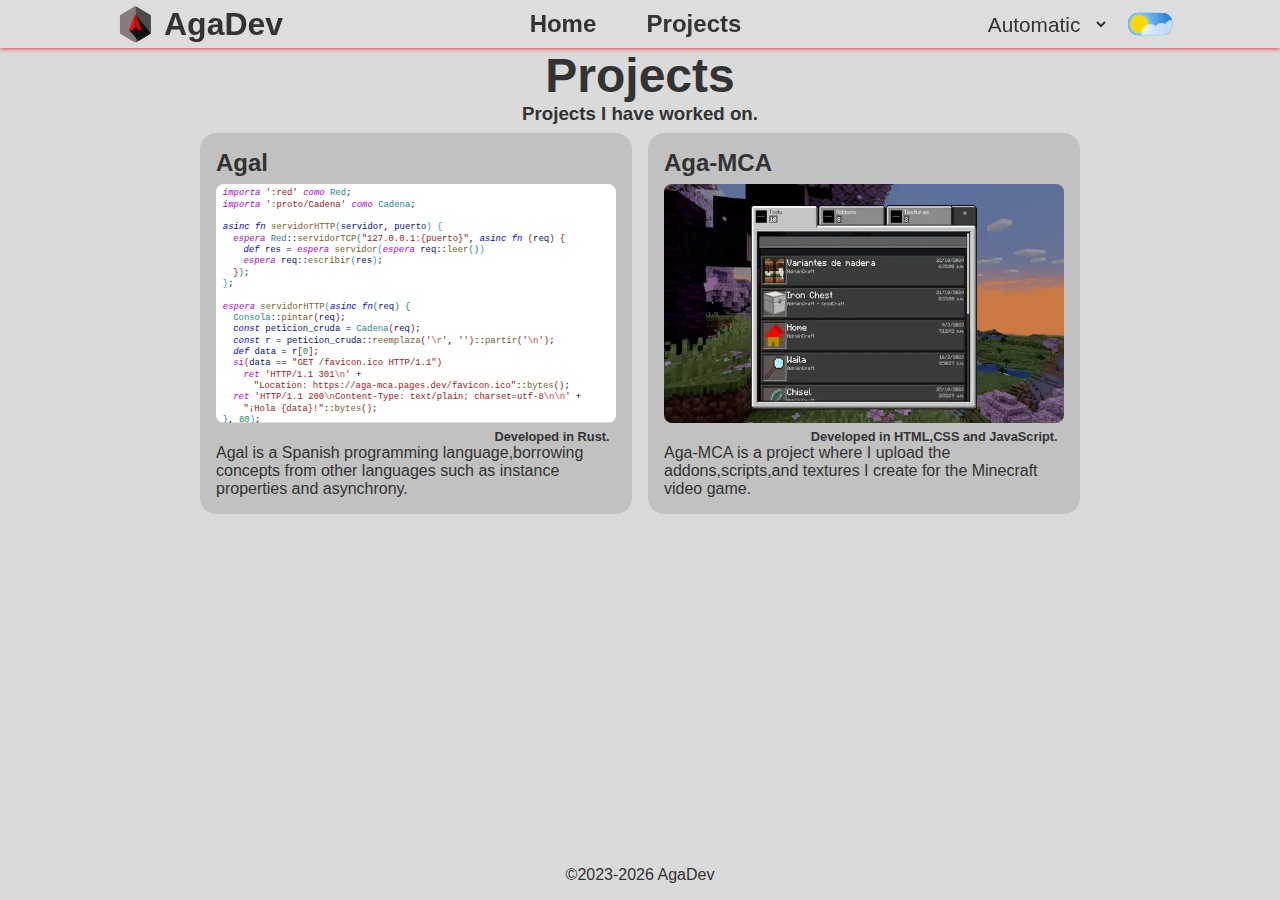
<file: index.html>
<!DOCTYPE html>
<html>
  <head>
    <meta charset="UTF-8" />
    <meta http-equiv="X-UA-Compatible" content="ie=edge" />
    <meta name="viewport" content="width=device-width, initial-scale=1.0" />
    <meta name="description" content="Learn more about AgaDev and its projects" />
    <meta property="og:title" content="AgaDev portfolio Home" />
    <meta property="og:type" content="article" />
    <meta property="og:url" content="https://agadev-07.github.io" />
    <meta property="og:image" content="svg/logo.svg" />
    <meta property="og:image:type" content="image/svg" />
    <meta property="og:image:width" content="1200" />
    <meta property="og:image:height" content="1200" />
    <meta name="theme-color" content="#FF0000" />

    <link rel="preload" as="image" href="/img/agamca.webp" />
    <link rel="prefetch" as="fetch" href="/svg/agalang.svg" />

    <link rel="stylesheet" href="/css/index.bundle.css" />
    <script src="/js/index.min.js" defer></script>
  </head>

  <body>
    <aga-header></aga-header>
    <main>
      <aga-section data-type="projects">
        <aga-project data-image-type="svg" data-name="agalang" data-langs="Rust"></aga-project>
        <a href="https://aga-mca.pages.dev">
          <aga-project data-image-type="webp" data-name="agamca" data-langs="HTML,CSS,JavaScript"></aga-project>
        </a>
      </aga-section>
    </main>
    <footer></footer>
  </body>
</html>
</file>
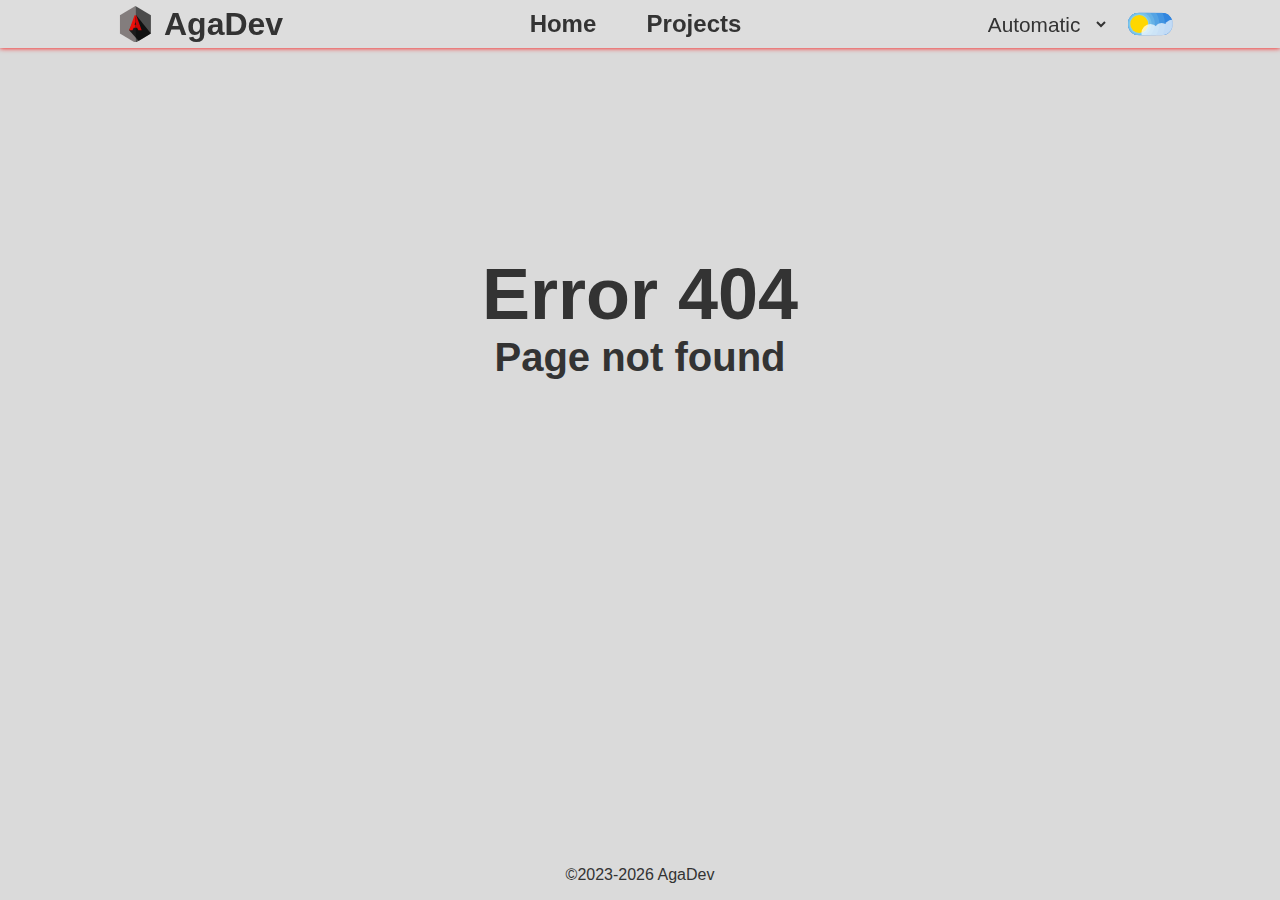
<file: offline.html>
<!DOCTYPE html>
<html>

<head>
    <meta charset="UTF-8" />
    <meta name="viewport" content="width=device-width, initial-scale=1.0" />
    <meta http-equiv="X-UA-Compatible" content="ie=edge" />
    <meta
      name="description"
      content="Learn more about AgaDev and its projects"
    />
    <meta property="og:title" content="AgaDev portfolio Home" />
    <meta property="og:type" content="article" />
    <meta property="og:url" content="https://agadev-07.github.io" />
    <meta property="og:image" content="svg/logo.svg" />
    <meta property="og:image:type" content="image/svg" />
    <meta property="og:image:width" content="1200" />
    <meta property="og:image:height" content="1200" />
    <meta name="theme-color" content="#FF0000" />

    <link rel="stylesheet" href="css/index.bundle.css" />
    <script src="js/index.min.js"></script>
</head>

<body>
	<aga-header></aga-header>
	<main>
		<section id="error">
			<h2 id="error-message" data-lang-key="error_404"></h2>
			<h3 id="message-error" data-lang-key="error_404_msg"></h3>
		</section>
	</main>
	<footer></footer>
</body>

</html>
</file>
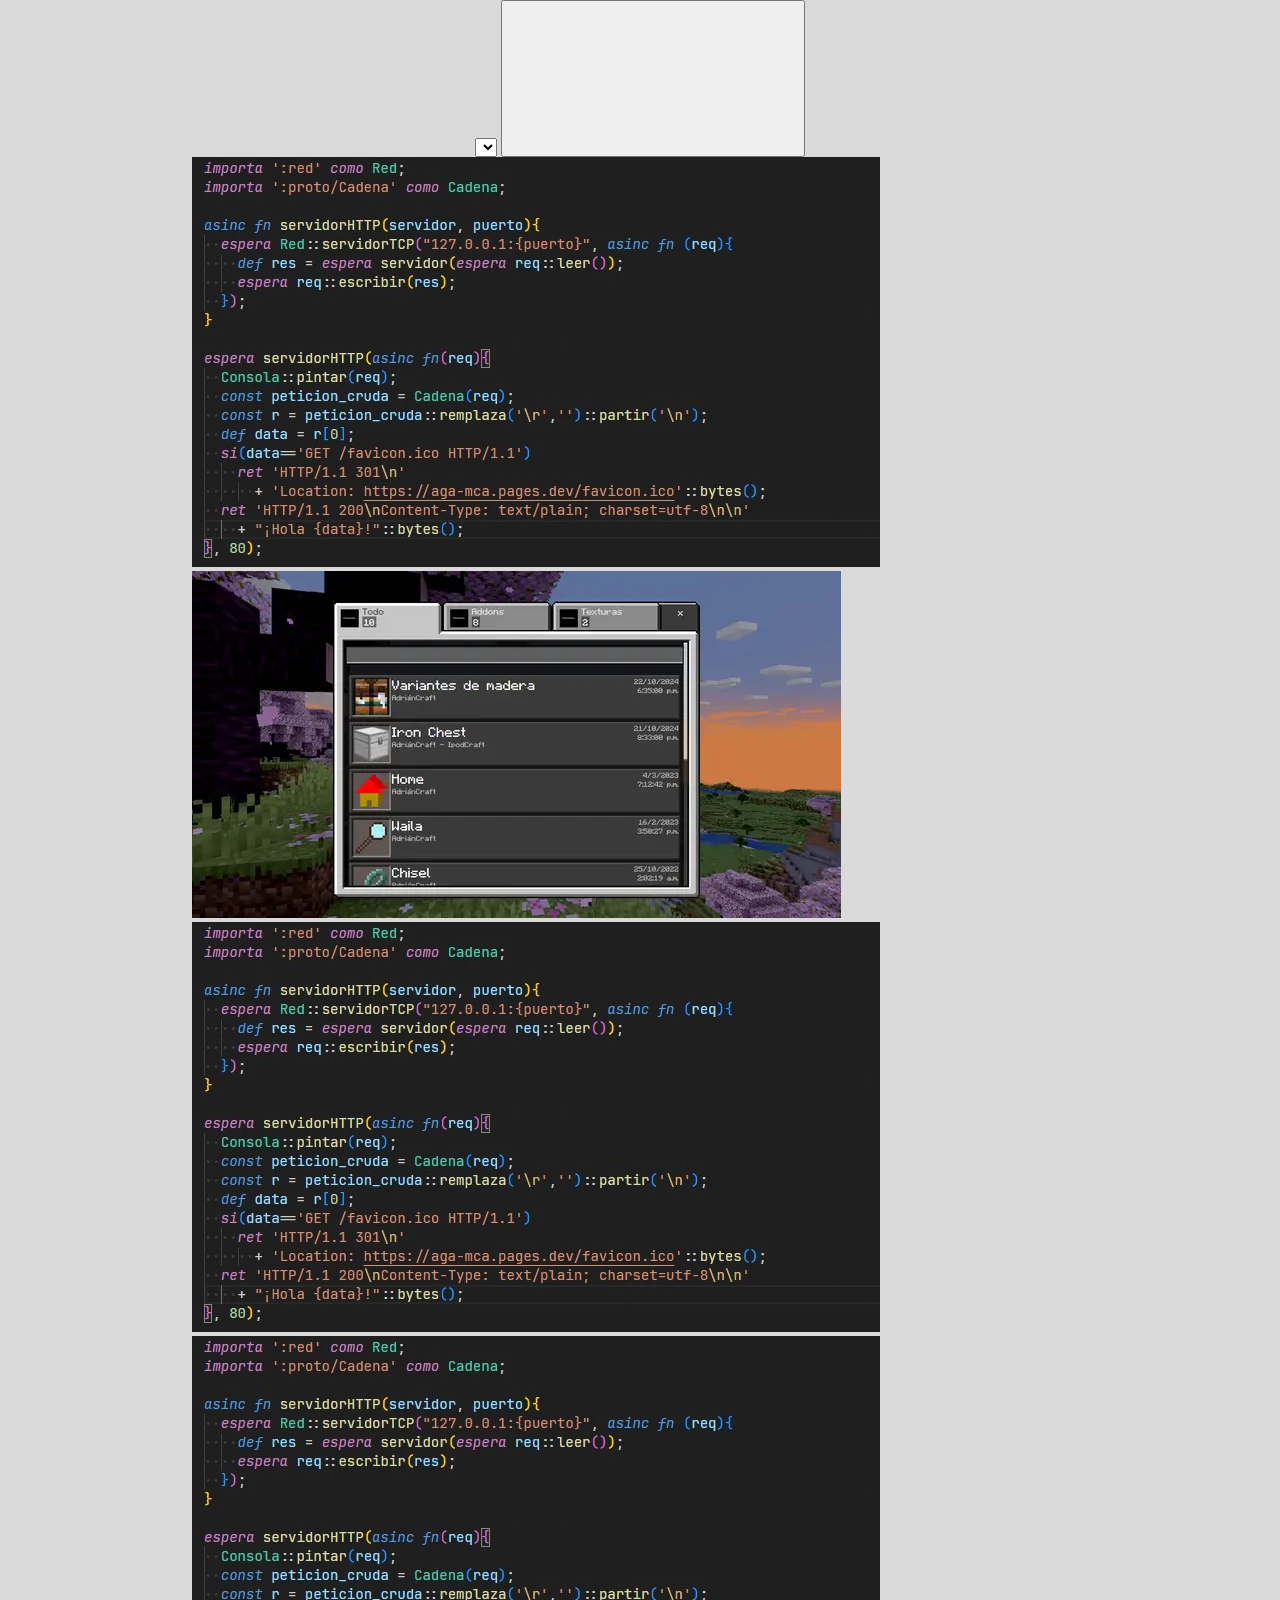
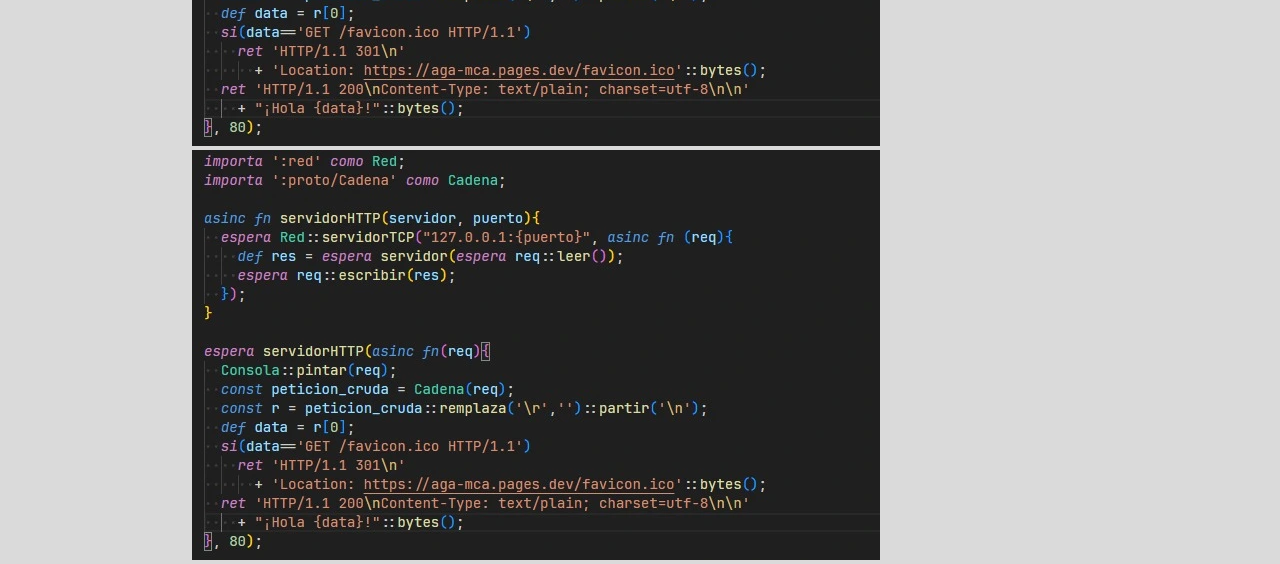
<file: projects.html>
<!DOCTYPE html>
<html>

<head>
	<meta charset="UTF-8" />
	<meta name="viewport" content="width=device-width, initial-scale=1.0" />
	<meta http-equiv="X-UA-Compatible" content="ie=edge" />
	<meta name="description" content="AgaDev portfolio" />
	<meta name="keywords" content="HTML,CSS,JavaScript,AgaDev" />

	<link rel="stylesheet" href="css/index.css" />
	<script src="js/index.js" type="module"></script>
</head>

<body>
	<header>
		<h1 id="author"></h1>
		<nav>
			<ul></ul>
		</nav>
		<div>
			<select id="language-select" data-lang-key="language_selector" data-lang-type="aria-label">
				<option value="" data-lang-key="_navigator_"></option>
				<option value="en" data-lang-key="_name_" data-lang="en"></option>
				<option value="es" data-lang-key="_name_" data-lang="es"></option>
				<option value="pt" data-lang-key="_name_" data-lang="pt"></option>
			</select>
			<button id="theme-button" data-lang-key="theme_button" data-lang-type="aria-label"><svg
					src="themes.svg"></svg></button>
		</div>
	</header>
	<main>
		<section id="projects">
			<h2 data-lang-key="main_projects"></h2>
			<h3 data-lang-key="main_projects_description"></h3>
			<div class="projects-container">
				<div>
					<h3 data-lang-key="agalang_title"></h3>
					<img src="imgs/agalang.webp" data-lang-key="agalang_image" data-lang-type="alt" />
					<p class="developed_in" data-lang-key="developed_in" data-lang-args="Rust"></p>
					<p data-lang-key="agalang_description"></p>
				</div>
				<div>
					<h3 data-lang-key="agamca_title"></h3>
					<img src="imgs/agamca.webp" data-lang-key="agamca_image" data-lang-type="alt" />
					<p class="developed_in" data-lang-key="developed_in" data-lang-args-and-list="HTML,CSS,JavaScript"></p>
					<p data-lang-key="agamca_description"></p>
				</div>
			</div>
		</section>
		<section id="projects">
			<h2 data-lang-key="secondary_projects"></h2>
			<h3 data-lang-key="secondary_projects_description"></h3>
			<div class="projects-container">
				<div>
					<h3 data-lang-key="agalang_title"></h3>
					<img src="imgs/agalang.webp" data-lang-key="agalang_image" data-lang-type="alt" />
					<p class="developed_in" data-lang-key="developed_in" data-lang-args="Rust"></p>
					<p data-lang-key="agalang_description"></p>
				</div>
				<div>
					<h3 data-lang-key="agalang_title"></h3>
					<img src="imgs/agalang.webp" data-lang-key="agalang_image" data-lang-type="alt" />
					<p class="developed_in" data-lang-key="developed_in" data-lang-args="Rust"></p>
					<p data-lang-key="agalang_description"></p>
				</div>
				<div>
					<h3 data-lang-key="agalang_title"></h3>
					<img src="imgs/agalang.webp" data-lang-key="agalang_image" data-lang-type="alt" />
					<p class="developed_in" data-lang-key="developed_in" data-lang-args="Rust"></p>
					<p data-lang-key="agalang_description"></p>
				</div>
			</div>
		</section>
	</main>
	<footer></footer>
</body>

</html>
</file>
<file: css/index.bundle.css>
@keyframes moon-slide-in{from{transform:translateX(-100px);}to{transform:translateX(0);}}@keyframes moon-slide-out{from{transform:translateX(0);}to{transform:translateX(-100px);}}@keyframes sun-slide-in{from{transform:translateX(100px);}to{transform:translateX(0);}}@keyframes sun-slide-out{from{transform:translateX(0);}to{transform:translateX(100px);}}@keyframes cloud-slide-right{from{transform:translateX(-100px);}to{transform:translateX(100px);}}@keyframes cloud-slide-left{from{transform:translateX(100px);}to{transform:translateX(-100px);}}@keyframes fade-in{from{opacity:0;}to{opacity:1;}}@keyframes fade-out{from{opacity:1;}to{opacity:0;}}:root.animate *{transition:background-color 1s ease,color 1s ease,fill 1s ease;}
:root[data-theme='dark']{--body-background-color:#353535;--body-color:#b6b6b6;--header-background-color:#11111180;--project-background-color:#272727;svg{#dark{opacity:1;}#light{opacity:0;}#cloud{transform:translate(-100px);}&.code{text{fill:#d4d4d4;}.bg{fill:#1e1e1e;}.bracket-1{fill:#ffff00;}.bracket-2{fill:#d351c8;}.bracket-3{fill:#2e94e7;}.variable{fill:#9cdcfe;}.constant{fill:#b5cea8;}.type{fill:#4ec9b0;}.function{fill:#dcdcaa;}.keyword{fill:#569cd6;font-style:italic;&.control{fill:#c586c0;}}.string{fill:#ce9178;.scape{fill:#ebc498;}}}}&.animate{svg{#dark{animation:fade-in 1s ease-in-out forwards;transform-box:fill-box;transform-origin:center;#moon{animation:moon-slide-in 1s ease-in-out forwards;transform-box:fill-box;transform-origin:center;}}#light{animation:fade-out 1s ease-in-out forwards;transform-box:fill-box;transform-origin:center;#sun{animation:sun-slide-out 1s ease-in-out forwards;transform-box:fill-box;transform-origin:center;}}#cloud{animation:cloud-slide-left 1s ease-in-out forwards;transform-box:fill-box;transform-origin:center;}}}}@media (prefers-color-scheme:dark){:root{--body-background-color:#353535;--body-color:#b6b6b6;--header-background-color:#11111180;--project-background-color:#272727;svg{#dark{opacity:1;}#light{opacity:0;}#cloud{transform:translate(-100px);}&.code{text{fill:#d4d4d4;}.bg{fill:#1e1e1e;}.bracket-1{fill:#ffff00;}.bracket-2{fill:#d351c8;}.bracket-3{fill:#2e94e7;}.variable{fill:#9cdcfe;}.constant{fill:#b5cea8;}.type{fill:#4ec9b0;}.function{fill:#dcdcaa;}.keyword{fill:#569cd6;&.control{fill:#c586c0;}}.string{fill:#ce9178;.scape{fill:#ebc498;}}}}&.animate{svg{#dark{animation:fade-in 1s ease-in-out forwards;transform-box:fill-box;transform-origin:center;#moon{animation:moon-slide-in 1s ease-in-out forwards;transform-box:fill-box;transform-origin:center;}}#light{animation:fade-out 1s ease-in-out forwards;transform-box:fill-box;transform-origin:center;#sun{animation:sun-slide-out 1s ease-in-out forwards;transform-box:fill-box;transform-origin:center;}}#cloud{animation:cloud-slide-left 1s ease-in-out forwards;transform-box:fill-box;transform-origin:center;}}}}}
:root[data-theme='light']{--body-background-color:#dadada;--body-color:#333333;--header-background-color:#e0e0e080;--project-background-color:#c1c1c1;svg{#dark{opacity:0;}#light{opacity:1;}#cloud{transform:translate(100px);}&.code{text{fill:#000000;}.bg{fill:#ffffff;}.bracket-1{fill:#2e94e7;}.bracket-2{fill:#098658;}.bracket-3{fill:#9e1010;}.variable{fill:#001080;}.constant{fill:#098658;}.type{fill:#267f99;}.function{fill:#795e26;}.keyword{fill:#0000ff;font-style:italic;&.control{fill:#af00db;}}.string{fill:#a31515;.scape{fill:#cf4141;}}}}&.animate{svg{#dark{animation:fade-out 1s ease-in-out forwards;transform-box:fill-box;transform-origin:center;#moon{animation:moon-slide-out 1s ease-in-out forwards;transform-box:fill-box;transform-origin:center;}}#light{animation:fade-in 1s ease-in-out forwards;transform-box:fill-box;transform-origin:center;#sun{animation:sun-slide-in 1s ease-in-out forwards;transform-box:fill-box;transform-origin:center;}}#cloud{animation:cloud-slide-right 1s ease-in-out forwards;transform-box:fill-box;transform-origin:center;}}}}@media (prefers-color-scheme:light){:root{--body-background-color:#dadada;--body-color:#333333;--header-background-color:#e0e0e080;svg{#dark{opacity:0;}#light{opacity:1;}#cloud{transform:translate(100px);}&.code{text{fill:#000000;}.bg{fill:#ffffff;}.bracket-1{fill:#2e94e7;}.bracket-2{fill:#098658;}.bracket-3{fill:#9e1010;}.variable{fill:#001080;}.constant{fill:#098658;}.type{fill:#267f99;}.function{fill:#795e26;}.keyword{fill:#0000ff;&.control{fill:#af00db;}}.string{fill:#a31515;.scape{fill:#cf4141;}}}}&.animate{svg{#dark{animation:fade-out 1s ease-in-out forwards;transform-box:fill-box;transform-origin:center;#moon{animation:moon-slide-out 1s ease-in-out forwards;transform-box:fill-box;transform-origin:center;}}#light{animation:fade-in 1s ease-in-out forwards;transform-box:fill-box;transform-origin:center;#sun{animation:sun-slide-in 1s ease-in-out forwards;transform-box:fill-box;transform-origin:center;}}#cloud{animation:cloud-slide-right 1s ease-in-out forwards;transform-box:fill-box;transform-origin:center;}}}img[data-lang-key='agalang_image']{content:url(../../imgs/agamca.webp);}}}
*{margin:0;padding:0;box-sizing:border-box;}:root{--project-card-items:2;--project-card-margin:0.5em;}html,body{height:100%;}body{font-display:swap;--image-scale:1;font-family:'Segoe UI',Tahoma,Geneva,Verdana,sans-serif;background-color:var(--body-background-color);color:var(--body-color);display:flex;flex-direction:column;align-items:center;> aga-header{top:0;backdrop-filter:blur(10px);background-color:var(--header-background-color);width:100%;display:flex;flex-wrap:wrap;flex-direction:row;align-content:center;justify-content:space-around;box-shadow:0 0 5px red;position:sticky;z-index:10;> div{display:flex;align-items:center;> svg{height:2.3em;padding:0 10px;}}> nav{> ul{height:100%;width:100%;list-style:none;display:grid;grid-template-columns:repeat(2,1fr);> li{width:111px;box-sizing:content-box;padding:10px;text-align:center;> a{display:block;height:100%;text-decoration:none;color:var(--body-color);font-size:1.5em;font-weight:bold;}&:hover{background-color:#ff000040;}}}}> div{display:flex;flex-wrap:wrap;> select{border-style:none;outline:none;cursor:pointer;font-size:1.3em;background-color:transparent;color:currentColor;display:flex;align-items:center;height:100%;justify-content:center;padding:10px;&:focus{background-color:var(--project-background-color);}> option{backdrop-filter:blur(10px);background-color:var(--project-background-color);&:hover{background-color:#ff000080;}}}> button{border:none;outline:none;cursor:pointer;font-size:1.3em;background-color:transparent;display:flex;align-items:center;> svg{margin-left:30%;width:4rem;height:2rem;}}}}> main{display:flex;justify-content:center;flex-direction:column;> section#error{display:flex;flex-wrap:wrap;justify-content:center;> h2#error-message{display:flex;justify-content:center;align-items:flex-end;height:100%;width:100%;margin-top:5rem;font-size:4.5rem;}> h3#message-error{display:flex;justify-content:center;font-size:2.5rem;}}> aga-section[data-type='projects']{display:flex;flex-direction:column;align-items:center;margin-bottom:3rem;> h2{width:100%;display:flex;justify-content:center;font-size:3em;}>aga-project,>a>aga-project{width:calc((100% / var(--project-card-items)) - (var(--project-card-margin) * 2));}> div.container{display:flex;flex-wrap:wrap;justify-content:center;width:100%;> a{width:calc((100% / var(--project-card-items)) - (var(--project-card-margin) * 2));margin:var(--project-card-margin);color:var(--body-color);text-decoration:none;> aga-project{--image-hover-scale:1.1;width:100%;height:100%;}}> aga-project{--image-hover-scale:1.05;margin:var(--project-card-margin);width:calc((100% / var(--project-card-items)) - (var(--project-card-margin) * 2));}> a > aga-project,> aga-project{border-radius:1em;display:grid;grid-template-areas:'title'
'image'
'developed-in'
'description';padding:1em;background-color:var(--project-background-color);> div.image-wrapper{overflow:hidden;border-radius:0.5em;aspect-ratio:582 / 347;grid-area:image;> img,> svg{width:100%;aspect-ratio:582 / 347;transition:transform 0.3s ease;transform-origin:center;transform:scale(var(--image-scale));}}> h3{font-size:1.5em;margin-bottom:0.3em;grid-area:title;}> p{grid-area:description;&.developed-in{margin:0.5em 0.5em 0 0;font-size:0.8em;text-align:right;font-weight:bold;grid-area:developed-in;}}&:hover{--image-scale:var(--image-hover-scale);}}}}}> footer{margin-top:auto;width:100%;> p{margin:auto;text-align:center;padding:1rem 0;}}}::-webkit-scrollbar{width:10px;}::-webkit-scrollbar-track{background:var(--project-background-color);border-left:1px red solid;}::-webkit-scrollbar-thumb{background:var(--body-background-color);border-left:1px red solid;}::-webkit-scrollbar-thumb:hover{background:rgba(255,0,0,0.5);}html{scrollbar-width:thin;scrollbar-color:var(--body-background-color) var(--project-background-color);}svg{user-select:none;-moz-user-select:none;&.code .keyword{font-style:italic;}}
@media screen and (width > 700px){body > main > aga-section[data-type='projects'] > div.container{>:last-child:nth-child(odd){width:100%;&:is(a) > aga-project,&:is(aga-project){grid-template:'image title title' 2.5rem 'image description developed-in' auto / 4fr 3fr 2fr;gap:calc(var(--project-card-margin) * 2);width:100%;> h3{text-align:center;}}}}}@media screen and (width > 1200px){body > main{width:70%;}}@media screen and (max-width:1200px){body > main{width:80%;}}@media screen and (max-width:880px){:root{--project-card-items:1;}body{> header{flex-direction:row;align-items:center;> h1{width:100%;}> div{flex-direction:row;> select,> button{padding:1rem;}}> nav > ul{padding:1rem;flex-wrap:wrap;> li{width:50%;> a{width:100%;}}}}> main{width:90%;}}}@media screen and (max-width:700px){body > main{width:90%;}}@media screen and (max-width:600px){body{> header{flex-direction:column;align-items:center;> nav > ul{padding:1rem;flex-wrap:wrap;> li{width:50%;> a{width:100%;}}}}> main{width:90%;}}}@media screen and (max-width:570px){body{> header{justify-content:center;> div{flex-direction:row;width:100%;justify-content:center;}}}}
</file>
<file: css/index.css>
@import url('./themes/dark.css');
@import url('./themes/light.css');
@import url('./style/base.css');
@import url('./style/responsive.css');
</file>
